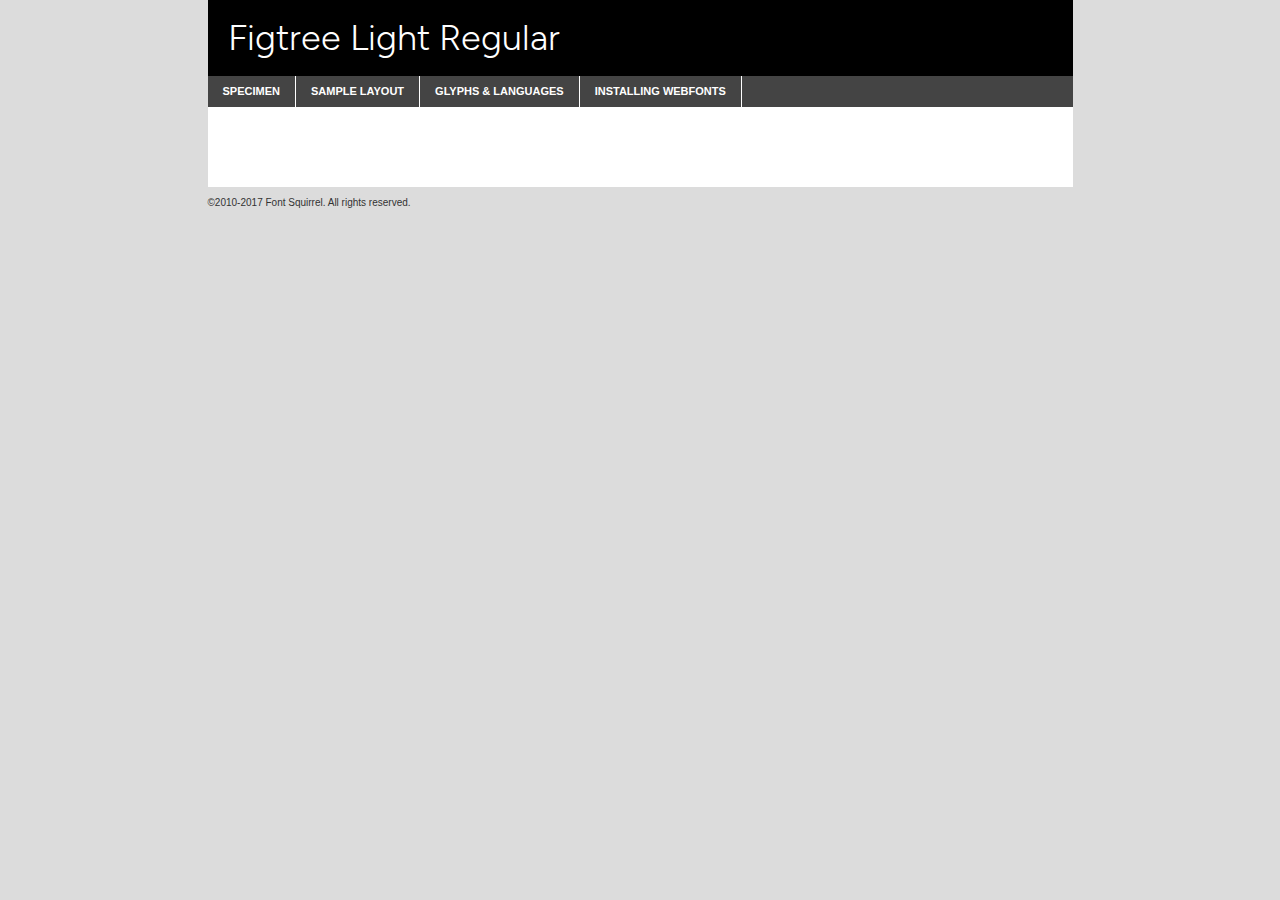
<file: figtree-variablefont_wght-demo.html>
<!DOCTYPE html PUBLIC "-//W3C//DTD XHTML 1.0 Transitional//EN"
        "http://www.w3.org/TR/xhtml1/DTD/xhtml1-transitional.dtd">

<html xmlns="http://www.w3.org/1999/xhtml" xml:lang="en" lang="en">
<head>
    <meta http-equiv="Content-Type" content="text/html; charset=utf-8"/>
    <script src="http://ajax.googleapis.com/ajax/libs/jquery/1.7.2/jquery.min.js" type="text/javascript" charset="utf-8"></script>
    <script type="text/javascript">
		(function($) {
			$.fn.easyTabs = function(option) {
				var param = jQuery.extend({ fadeSpeed: 'fast', defaultContent: 1, activeClass: 'active' }, option);
				$(this).each(function() {
					var thisId = '#' + this.id;
					if ( param.defaultContent == '' )
					{
						param.defaultContent = 1;
					}
					if ( typeof param.defaultContent == 'number' )
					{
						var defaultTab = $(thisId + ' .tabs li:eq(' + (param.defaultContent - 1) + ') a').attr('href').substr(1);
					}
					else
					{
						var defaultTab = param.defaultContent;
					}
					$(thisId + ' .tabs li a').each(function() {
						var tabToHide = $(this).attr('href').substr(1);
						$('#' + tabToHide).addClass('easytabs-tab-content');
					});
					hideAll();
					changeContent(defaultTab);

					function hideAll() {$(thisId + ' .easytabs-tab-content').hide();}

					function changeContent(tabId)
					{
						hideAll();
						$(thisId + ' .tabs li').removeClass(param.activeClass);
						$(thisId + ' .tabs li a[href=#' + tabId + ']').closest('li').addClass(param.activeClass);
						if ( param.fadeSpeed != 'none' )
						{
							$(thisId + ' #' + tabId).fadeIn(param.fadeSpeed);
						}
						else
						{
							$(thisId + ' #' + tabId).show();
						}
					}

					$(thisId + ' .tabs li').click(function() {
						var tabId = $(this).find('a').attr('href').substr(1);
						changeContent(tabId);
						return false;
					});
				});
			}
		})(jQuery);
    </script>
    <link rel="stylesheet" href="specimen_files/specimen_stylesheet.css" type="text/css" charset="utf-8"/>
    <link rel="stylesheet" href="stylesheet.css" type="text/css" charset="utf-8"/>

    <style type="text/css">
        		body {
			font-family: 'figtreelight';
        		}

            </style>

    <title>Figtree Light Regular Specimen</title>


    <script type="text/javascript" charset="utf-8">
		$(document).ready(function() {
			$('#container').easyTabs({ defaultContent: 1 });
		});
    </script>
</head>

<body>
<div id="container">
    <div id="header">
		Figtree Light Regular    </div>
    <ul class="tabs">
        <li><a href="#specimen">Specimen</a></li>
        <li><a href="#layout">Sample Layout</a></li>
		        <li><a href="#glyphs">Glyphs &amp; Languages</a></li>
        <li><a href="#installing">Installing Webfonts</a></li>

    </ul>

    <div id="main_content">


        <div id="specimen">

            <div class="section">
                <div class="grid12 firstcol">
                    <div class="huge">AaBb</div>
                </div>
            </div>

            <div class="section">
                <div class="glyph_range">A&#x200B;B&#x200b;C&#x200b;D&#x200b;E&#x200b;F&#x200b;G&#x200b;H&#x200b;I&#x200b;J&#x200b;K&#x200b;L&#x200b;M&#x200b;N&#x200b;O&#x200b;P&#x200b;Q&#x200b;R&#x200b;S&#x200b;T&#x200b;U&#x200b;V&#x200b;W&#x200b;X&#x200b;Y&#x200b;Z&#x200b;a&#x200b;b&#x200b;c&#x200b;d&#x200b;e&#x200b;f&#x200b;g&#x200b;h&#x200b;i&#x200b;j&#x200b;k&#x200b;l&#x200b;m&#x200b;n&#x200b;o&#x200b;p&#x200b;q&#x200b;r&#x200b;s&#x200b;t&#x200b;u&#x200b;v&#x200b;w&#x200b;x&#x200b;y&#x200b;z&#x200b;1&#x200b;2&#x200b;3&#x200b;4&#x200b;5&#x200b;6&#x200b;7&#x200b;8&#x200b;9&#x200b;0&#x200b;&amp;&#x200b;.&#x200b;,&#x200b;?&#x200b;!&#x200b;&#64;&#x200b;(&#x200b;)&#x200b;#&#x200b;$&#x200b;%&#x200b;*&#x200b;+&#x200b;-&#x200b;=&#x200b;:&#x200b;;</div>
            </div>
            <div class="section">
                <div class="grid12 firstcol">
                    <table class="sample_table">
                        <tr>
                            <td>10</td>
                            <td class="size10">abcdefghijklmnopqrstuvwxyzABCDEFGHIJKLMNOPQRSTUVWXYZ0123456789abcdefghijklmnopqrstuvwxyzABCDEFGHIJKLMNOPQRSTUVWXYZ0123456789abcdefghijklmnopqrstuvwxyzABCDEFGHIJKLMNOPQRSTUVWXYZ</td>
                        </tr>
                        <tr>
                            <td>11</td>
                            <td class="size11">abcdefghijklmnopqrstuvwxyzABCDEFGHIJKLMNOPQRSTUVWXYZ0123456789abcdefghijklmnopqrstuvwxyzABCDEFGHIJKLMNOPQRSTUVWXYZ0123456789abcdefghijklmnopqrstuvwxyzABCDEFGHIJKLMNOPQRSTUVWXYZ</td>
                        </tr>
                        <tr>
                            <td>12</td>
                            <td class="size12">abcdefghijklmnopqrstuvwxyzABCDEFGHIJKLMNOPQRSTUVWXYZ0123456789abcdefghijklmnopqrstuvwxyzABCDEFGHIJKLMNOPQRSTUVWXYZ0123456789abcdefghijklmnopqrstuvwxyzABCDEFGHIJKLMNOPQRSTUVWXYZ</td>
                        </tr>
                        <tr>
                            <td>13</td>
                            <td class="size13">abcdefghijklmnopqrstuvwxyzABCDEFGHIJKLMNOPQRSTUVWXYZ0123456789abcdefghijklmnopqrstuvwxyzABCDEFGHIJKLMNOPQRSTUVWXYZ0123456789abcdefghijklmnopqrstuvwxyzABCDEFGHIJKLMNOPQRSTUVWXYZ</td>
                        </tr>
                        <tr>
                            <td>14</td>
                            <td class="size14">abcdefghijklmnopqrstuvwxyzABCDEFGHIJKLMNOPQRSTUVWXYZ0123456789abcdefghijklmnopqrstuvwxyzABCDEFGHIJKLMNOPQRSTUVWXYZ0123456789abcdefghijklmnopqrstuvwxyzABCDEFGHIJKLMNOPQRSTUVWXYZ</td>
                        </tr>
                        <tr>
                            <td>16</td>
                            <td class="size16">abcdefghijklmnopqrstuvwxyzABCDEFGHIJKLMNOPQRSTUVWXYZ0123456789abcdefghijklmnopqrstuvwxyzABCDEFGHIJKLMNOPQRSTUVWXYZ</td>
                        </tr>
                        <tr>
                            <td>18</td>
                            <td class="size18">abcdefghijklmnopqrstuvwxyzABCDEFGHIJKLMNOPQRSTUVWXYZ0123456789abcdefghijklmnopqrstuvwxyzABCDEFGHIJKLMNOPQRSTUVWXYZ</td>
                        </tr>
                        <tr>
                            <td>20</td>
                            <td class="size20">abcdefghijklmnopqrstuvwxyzABCDEFGHIJKLMNOPQRSTUVWXYZ0123456789abcdefghijklmnopqrstuvwxyzABCDEFGHIJKLMNOPQRSTUVWXYZ</td>
                        </tr>
                        <tr>
                            <td>24</td>
                            <td class="size24">abcdefghijklmnopqrstuvwxyzABCDEFGHIJKLMNOPQRSTUVWXYZ0123456789abcdefghijklmnopqrstuvwxyzABCDEFGHIJKLMNOPQRSTUVWXYZ</td>
                        </tr>
                        <tr>
                            <td>30</td>
                            <td class="size30">abcdefghijklmnopqrstuvwxyzABCDEFGHIJKLMNOPQRSTUVWXYZ0123456789abcdefghijklmnopqrstuvwxyzABCDEFGHIJKLMNOPQRSTUVWXYZ</td>
                        </tr>
                        <tr>
                            <td>36</td>
                            <td class="size36">abcdefghijklmnopqrstuvwxyzABCDEFGHIJKLMNOPQRSTUVWXYZ0123456789abcdefghijklmnopqrstuvwxyzABCDEFGHIJKLMNOPQRSTUVWXYZ</td>
                        </tr>
                        <tr>
                            <td>48</td>
                            <td class="size48">abcdefghijklmnopqrstuvwxyzABCDEFGHIJKLMNOPQRSTUVWXYZ0123456789abcdefghijklmnopqrstuvwxyzABCDEFGHIJKLMNOPQRSTUVWXYZ</td>
                        </tr>
                        <tr>
                            <td>60</td>
                            <td class="size60">abcdefghijklmnopqrstuvwxyzABCDEFGHIJKLMNOPQRSTUVWXYZ0123456789abcdefghijklmnopqrstuvwxyzABCDEFGHIJKLMNOPQRSTUVWXYZ</td>
                        </tr>
                        <tr>
                            <td>72</td>
                            <td class="size72">abcdefghijklmnopqrstuvwxyzABCDEFGHIJKLMNOPQRSTUVWXYZ0123456789abcdefghijklmnopqrstuvwxyzABCDEFGHIJKLMNOPQRSTUVWXYZ</td>
                        </tr>
                        <tr>
                            <td>90</td>
                            <td class="size90">abcdefghijklmnopqrstuvwxyzABCDEFGHIJKLMNOPQRSTUVWXYZ0123456789abcdefghijklmnopqrstuvwxyzABCDEFGHIJKLMNOPQRSTUVWXYZ</td>
                        </tr>
                    </table>

                </div>

            </div>


            <div class="section" id="bodycomparison">


                <div id="xheight">
                    <div class="fontbody">&#x25FC;&#x25FC;&#x25FC;&#x25FC;&#x25FC;&#x25FC;&#x25FC;&#x25FC;&#x25FC;&#x25FC;&#x25FC;&#x25FC;&#x25FC;&#x25FC;&#x25FC;&#x25FC;&#x25FC;&#x25FC;&#x25FC;&#x25FC;&#x25FC;&#x25FC;&#x25FC;&#x25FC;&#x25FC;&#x25FC;&#x25FC;&#x25FC;&#x25FC;&#x25FC;&#x25FC;&#x25FC;&#x25FC;&#x25FC;&#x25FC;&#x25FC;&#x25FC;&#x25FC;&#x25FC;&#x25FC;&#x25FC;&#x25FC;&#x25FC;&#x25FC;&#x25FC;&#x25FC;&#x25FC;&#x25FC;&#x25FC;&#x25FC;&#x25FC;&#x25FC;&#x25FC;&#x25FC;&#x25FC;&#x25FC;&#x25FC;&#x25FC;&#x25FC;&#x25FC;&#x25FC;&#x25FC;&#x25FC;&#x25FC;&#x25FC;&#x25FC;&#x25FC;&#x25FC;&#x25FC;&#x25FC;&#x25FC;&#x25FC;&#x25FC;&#x25FC;&#x25FC;&#x25FC;&#x25FC;&#x25FC;&#x25FC;&#x25FC;&#x25FC;&#x25FC;&#x25FC;&#x25FC;&#x25FC;&#x25FC;&#x25FC;&#x25FC;&#x25FC;&#x25FC;&#x25FC;&#x25FC;&#x25FC;&#x25FC;&#x25FC;&#x25FC;&#x25FC;&#x25FC;&#x25FC;body</div>
                    <div class="arialbody">body</div>
                    <div class="verdanabody">body</div>
                    <div class="georgiabody">body</div>
                </div>
                <div class="fontbody" style="z-index:1">
                    body<span>Figtree Light Regular</span>
                </div>
                <div class="arialbody" style="z-index:1">
                    body<span>Arial</span>
                </div>
                <div class="verdanabody" style="z-index:1">
                    body<span>Verdana</span>
                </div>
                <div class="georgiabody" style="z-index:1">
                    body<span>Georgia</span>
                </div>


            </div>


            <div class="section psample psample_row1" id="">

                <div class="grid2 firstcol">
                    <p class="size10"><span>10.</span>Aenean lacinia bibendum nulla sed consectetur. Fusce dapibus, tellus ac cursus commodo, tortor mauris condimentum nibh, ut fermentum massa justo sit amet risus. Nullam id dolor id nibh ultricies vehicula ut id elit. Cum sociis natoque penatibus et magnis dis parturient montes, nascetur ridiculus mus. Nulla vitae elit libero, a pharetra augue.</p>

                </div>
                <div class="grid3">
                    <p class="size11"><span>11.</span>Aenean lacinia bibendum nulla sed consectetur. Fusce dapibus, tellus ac cursus commodo, tortor mauris condimentum nibh, ut fermentum massa justo sit amet risus. Nullam id dolor id nibh ultricies vehicula ut id elit. Cum sociis natoque penatibus et magnis dis parturient montes, nascetur ridiculus mus. Nulla vitae elit libero, a pharetra augue.</p>

                </div>
                <div class="grid3">
                    <p class="size12"><span>12.</span>Aenean lacinia bibendum nulla sed consectetur. Fusce dapibus, tellus ac cursus commodo, tortor mauris condimentum nibh, ut fermentum massa justo sit amet risus. Nullam id dolor id nibh ultricies vehicula ut id elit. Cum sociis natoque penatibus et magnis dis parturient montes, nascetur ridiculus mus. Nulla vitae elit libero, a pharetra augue.</p>

                </div>
                <div class="grid4">
                    <p class="size13"><span>13.</span>Aenean lacinia bibendum nulla sed consectetur. Fusce dapibus, tellus ac cursus commodo, tortor mauris condimentum nibh, ut fermentum massa justo sit amet risus. Nullam id dolor id nibh ultricies vehicula ut id elit. Cum sociis natoque penatibus et magnis dis parturient montes, nascetur ridiculus mus. Nulla vitae elit libero, a pharetra augue.</p>

                </div>
                <div class="white_blend"></div>

            </div>
            <div class="section psample psample_row2" id="">
                <div class="grid3 firstcol">
                    <p class="size14"><span>14.</span>Aenean lacinia bibendum nulla sed consectetur. Fusce dapibus, tellus ac cursus commodo, tortor mauris condimentum nibh, ut fermentum massa justo sit amet risus. Nullam id dolor id nibh ultricies vehicula ut id elit. Cum sociis natoque penatibus et magnis dis parturient montes, nascetur ridiculus mus. Nulla vitae elit libero, a pharetra augue.</p>

                </div>
                <div class="grid4">
                    <p class="size16"><span>16.</span>Aenean lacinia bibendum nulla sed consectetur. Fusce dapibus, tellus ac cursus commodo, tortor mauris condimentum nibh, ut fermentum massa justo sit amet risus. Nullam id dolor id nibh ultricies vehicula ut id elit. Cum sociis natoque penatibus et magnis dis parturient montes, nascetur ridiculus mus. Nulla vitae elit libero, a pharetra augue.</p>

                </div>
                <div class="grid5">
                    <p class="size18"><span>18.</span>Aenean lacinia bibendum nulla sed consectetur. Fusce dapibus, tellus ac cursus commodo, tortor mauris condimentum nibh, ut fermentum massa justo sit amet risus. Nullam id dolor id nibh ultricies vehicula ut id elit. Cum sociis natoque penatibus et magnis dis parturient montes, nascetur ridiculus mus. Nulla vitae elit libero, a pharetra augue.</p>

                </div>

                <div class="white_blend"></div>

            </div>

            <div class="section psample psample_row3" id="">
                <div class="grid5 firstcol">
                    <p class="size20"><span>20.</span>Aenean lacinia bibendum nulla sed consectetur. Fusce dapibus, tellus ac cursus commodo, tortor mauris condimentum nibh, ut fermentum massa justo sit amet risus. Nullam id dolor id nibh ultricies vehicula ut id elit. Cum sociis natoque penatibus et magnis dis parturient montes, nascetur ridiculus mus. Nulla vitae elit libero, a pharetra augue.</p>
                </div>
                <div class="grid7">
                    <p class="size24"><span>24.</span>Aenean lacinia bibendum nulla sed consectetur. Fusce dapibus, tellus ac cursus commodo, tortor mauris condimentum nibh, ut fermentum massa justo sit amet risus. Nullam id dolor id nibh ultricies vehicula ut id elit. Cum sociis natoque penatibus et magnis dis parturient montes, nascetur ridiculus mus. Nulla vitae elit libero, a pharetra augue.</p>
                </div>

                <div class="white_blend"></div>

            </div>

            <div class="section psample psample_row4" id="">
                <div class="grid12 firstcol">
                    <p class="size30"><span>30.</span>Aenean lacinia bibendum nulla sed consectetur. Fusce dapibus, tellus ac cursus commodo, tortor mauris condimentum nibh, ut fermentum massa justo sit amet risus. Nullam id dolor id nibh ultricies vehicula ut id elit. Cum sociis natoque penatibus et magnis dis parturient montes, nascetur ridiculus mus. Nulla vitae elit libero, a pharetra augue.</p>
                </div>
                <div class="white_blend"></div>

            </div>


            <div class="section psample psample_row1 fullreverse">
                <div class="grid2 firstcol">
                    <p class="size10"><span>10.</span>Aenean lacinia bibendum nulla sed consectetur. Fusce dapibus, tellus ac cursus commodo, tortor mauris condimentum nibh, ut fermentum massa justo sit amet risus. Nullam id dolor id nibh ultricies vehicula ut id elit. Cum sociis natoque penatibus et magnis dis parturient montes, nascetur ridiculus mus. Nulla vitae elit libero, a pharetra augue.</p>

                </div>
                <div class="grid3">
                    <p class="size11"><span>11.</span>Aenean lacinia bibendum nulla sed consectetur. Fusce dapibus, tellus ac cursus commodo, tortor mauris condimentum nibh, ut fermentum massa justo sit amet risus. Nullam id dolor id nibh ultricies vehicula ut id elit. Cum sociis natoque penatibus et magnis dis parturient montes, nascetur ridiculus mus. Nulla vitae elit libero, a pharetra augue.</p>

                </div>
                <div class="grid3">
                    <p class="size12"><span>12.</span>Aenean lacinia bibendum nulla sed consectetur. Fusce dapibus, tellus ac cursus commodo, tortor mauris condimentum nibh, ut fermentum massa justo sit amet risus. Nullam id dolor id nibh ultricies vehicula ut id elit. Cum sociis natoque penatibus et magnis dis parturient montes, nascetur ridiculus mus. Nulla vitae elit libero, a pharetra augue.</p>

                </div>
                <div class="grid4">
                    <p class="size13"><span>13.</span>Aenean lacinia bibendum nulla sed consectetur. Fusce dapibus, tellus ac cursus commodo, tortor mauris condimentum nibh, ut fermentum massa justo sit amet risus. Nullam id dolor id nibh ultricies vehicula ut id elit. Cum sociis natoque penatibus et magnis dis parturient montes, nascetur ridiculus mus. Nulla vitae elit libero, a pharetra augue.</p>

                </div>
                <div class="black_blend"></div>

            </div>

            <div class="section psample psample_row2 fullreverse">
                <div class="grid3 firstcol">
                    <p class="size14"><span>14.</span>Aenean lacinia bibendum nulla sed consectetur. Fusce dapibus, tellus ac cursus commodo, tortor mauris condimentum nibh, ut fermentum massa justo sit amet risus. Nullam id dolor id nibh ultricies vehicula ut id elit. Cum sociis natoque penatibus et magnis dis parturient montes, nascetur ridiculus mus. Nulla vitae elit libero, a pharetra augue.</p>

                </div>
                <div class="grid4">
                    <p class="size16"><span>16.</span>Aenean lacinia bibendum nulla sed consectetur. Fusce dapibus, tellus ac cursus commodo, tortor mauris condimentum nibh, ut fermentum massa justo sit amet risus. Nullam id dolor id nibh ultricies vehicula ut id elit. Cum sociis natoque penatibus et magnis dis parturient montes, nascetur ridiculus mus. Nulla vitae elit libero, a pharetra augue.</p>

                </div>
                <div class="grid5">
                    <p class="size18"><span>18.</span>Aenean lacinia bibendum nulla sed consectetur. Fusce dapibus, tellus ac cursus commodo, tortor mauris condimentum nibh, ut fermentum massa justo sit amet risus. Nullam id dolor id nibh ultricies vehicula ut id elit. Cum sociis natoque penatibus et magnis dis parturient montes, nascetur ridiculus mus. Nulla vitae elit libero, a pharetra augue.</p>

                </div>
                <div class="black_blend"></div>

            </div>

            <div class="section psample fullreverse psample_row3" id="">
                <div class="grid5 firstcol">
                    <p class="size20"><span>20.</span>Aenean lacinia bibendum nulla sed consectetur. Fusce dapibus, tellus ac cursus commodo, tortor mauris condimentum nibh, ut fermentum massa justo sit amet risus. Nullam id dolor id nibh ultricies vehicula ut id elit. Cum sociis natoque penatibus et magnis dis parturient montes, nascetur ridiculus mus. Nulla vitae elit libero, a pharetra augue.</p>
                </div>
                <div class="grid7">
                    <p class="size24"><span>24.</span>Aenean lacinia bibendum nulla sed consectetur. Fusce dapibus, tellus ac cursus commodo, tortor mauris condimentum nibh, ut fermentum massa justo sit amet risus. Nullam id dolor id nibh ultricies vehicula ut id elit. Cum sociis natoque penatibus et magnis dis parturient montes, nascetur ridiculus mus. Nulla vitae elit libero, a pharetra augue.</p>
                </div>

                <div class="black_blend"></div>

            </div>

            <div class="section psample fullreverse psample_row4" id="" style="border-bottom: 20px #000 solid;">
                <div class="grid12 firstcol">
                    <p class="size30"><span>30.</span>Aenean lacinia bibendum nulla sed consectetur. Fusce dapibus, tellus ac cursus commodo, tortor mauris condimentum nibh, ut fermentum massa justo sit amet risus. Nullam id dolor id nibh ultricies vehicula ut id elit. Cum sociis natoque penatibus et magnis dis parturient montes, nascetur ridiculus mus. Nulla vitae elit libero, a pharetra augue.</p>
                </div>
                <div class="black_blend"></div>

            </div>


        </div>

        <div id="layout">

            <div class="section">

                <div class="grid12 firstcol">
                    <h1>Lorem Ipsum Dolor</h1>
                    <h2>Etiam porta sem malesuada magna mollis euismod</h2>

                    <p class="byline">By <a href="#link">Aenean Lacinia</a></p>
                </div>
            </div>
            <div class="section">
                <div class="grid8 firstcol">
                    <p class="large">Donec sed odio dui. Morbi leo risus, porta ac consectetur ac, vestibulum at eros. Fusce dapibus, tellus ac cursus commodo, tortor mauris condimentum nibh, ut fermentum massa justo sit amet risus. </p>


                    <h3>Pellentesque ornare sem</h3>

                    <p>Maecenas sed diam eget risus varius blandit sit amet non magna. Maecenas faucibus mollis interdum. Donec ullamcorper nulla non metus auctor fringilla. Nullam id dolor id nibh ultricies vehicula ut id elit. Nullam id dolor id nibh ultricies vehicula ut id elit. </p>

                    <p>Aenean eu leo quam. Pellentesque ornare sem lacinia quam venenatis vestibulum. Lorem ipsum dolor sit amet, consectetur adipiscing elit. Cum sociis natoque penatibus et magnis dis parturient montes, nascetur ridiculus mus. </p>

                    <p>Nulla vitae elit libero, a pharetra augue. Praesent commodo cursus magna, vel scelerisque nisl consectetur et. Aenean lacinia bibendum nulla sed consectetur. </p>

                    <p>Nullam quis risus eget urna mollis ornare vel eu leo. Nullam quis risus eget urna mollis ornare vel eu leo. Maecenas sed diam eget risus varius blandit sit amet non magna. Donec ullamcorper nulla non metus auctor fringilla. </p>

                    <h3>Cras mattis consectetur</h3>

                    <p>Aenean eu leo quam. Pellentesque ornare sem lacinia quam venenatis vestibulum. Aenean lacinia bibendum nulla sed consectetur. Integer posuere erat a ante venenatis dapibus posuere velit aliquet. Cras mattis consectetur purus sit amet fermentum. </p>

                    <p>Nullam id dolor id nibh ultricies vehicula ut id elit. Nullam quis risus eget urna mollis ornare vel eu leo. Cras mattis consectetur purus sit amet fermentum.</p>
                </div>

                <div class="grid4 sidebar">

                    <div class="box reverse">
                        <p class="last">Nullam quis risus eget urna mollis ornare vel eu leo. Donec ullamcorper nulla non metus auctor fringilla. Cras mattis consectetur purus sit amet fermentum. Sed posuere consectetur est at lobortis. Lorem ipsum dolor sit amet, consectetur adipiscing elit. </p>
                    </div>

                    <p class="caption">Maecenas sed diam eget risus varius.</p>

                    <p>Vestibulum id ligula porta felis euismod semper. Integer posuere erat a ante venenatis dapibus posuere velit aliquet. Vestibulum id ligula porta felis euismod semper. Sed posuere consectetur est at lobortis. Maecenas sed diam eget risus varius blandit sit amet non magna. Fusce dapibus, tellus ac cursus commodo, tortor mauris condimentum nibh, ut fermentum massa justo sit amet risus. </p>


                    <p>Duis mollis, est non commodo luctus, nisi erat porttitor ligula, eget lacinia odio sem nec elit. Aenean lacinia bibendum nulla sed consectetur. Vivamus sagittis lacus vel augue laoreet rutrum faucibus dolor auctor. Aenean lacinia bibendum nulla sed consectetur. Nullam quis risus eget urna mollis ornare vel eu leo. </p>

                    <p>Praesent commodo cursus magna, vel scelerisque nisl consectetur et. Donec ullamcorper nulla non metus auctor fringilla. Maecenas faucibus mollis interdum. Fusce dapibus, tellus ac cursus commodo, tortor mauris condimentum nibh, ut fermentum massa justo sit amet risus. </p>

                </div>
            </div>

        </div>


		

        <div id="glyphs">
            <div class="section">
                <div class="grid12 firstcol">

                    <h1>Language Support</h1>
                    <p>The subset of Figtree Light Regular in this kit supports the following languages:<br/>

						Albanian, Basque, Breton, Chamorro, Danish, Dutch, English, Faroese, Finnish, French, Frisian, Galician, German, Icelandic, Italian, Malagasy, Norwegian, Portuguese, Spanish, Alsatian, Aragonese, Arapaho, Arrernte, Asturian, Aymara, Bislama, Cebuano, Corsican, Fijian, French_creole, Genoese, Gilbertese, Greenlandic, Haitian_creole, Hiligaynon, Hmong, Hopi, Ibanag, Iloko_ilokano, Indonesian, Interglossa_glosa, Interlingua, Irish_gaelic, Jerriais, Lojban, Lombard, Luxembourgeois, Manx, Mohawk, Norfolk_pitcairnese, Occitan, Oromo, Pangasinan, Papiamento, Piedmontese, Potawatomi, Rhaeto-romance, Romansh, Rotokas, Sami_lule, Samoan, Sardinian, Scots_gaelic, Seychelles_creole, Shona, Sicilian, Somali, Southern_ndebele, Swahili, Swati_swazi, Tagalog_filipino_pilipino, Tetum, Tok_pisin, Uyghur_latinized, Volapuk, Walloon, Warlpiri, Xhosa, Yapese, Zulu, Latinbasic, Ubasic, Demo                    </p>
                    <h1>Glyph Chart</h1>
                    <p>The subset of Figtree Light Regular in this kit includes all the glyphs listed below. Unicode entities are included above each glyph to help you insert individual characters into your layout.</p>
                    <div id="glyph_chart">

																				                                <div><p>&amp;#13;</p>&#13;</div>
																				                                <div><p>&amp;#32;</p>&#32;</div>
																				                                <div><p>&amp;#33;</p>&#33;</div>
																				                                <div><p>&amp;#34;</p>&#34;</div>
																				                                <div><p>&amp;#35;</p>&#35;</div>
																				                                <div><p>&amp;#36;</p>&#36;</div>
																				                                <div><p>&amp;#37;</p>&#37;</div>
																				                                <div><p>&amp;#38;</p>&#38;</div>
																				                                <div><p>&amp;#39;</p>&#39;</div>
																				                                <div><p>&amp;#40;</p>&#40;</div>
																				                                <div><p>&amp;#41;</p>&#41;</div>
																				                                <div><p>&amp;#42;</p>&#42;</div>
																				                                <div><p>&amp;#43;</p>&#43;</div>
																				                                <div><p>&amp;#44;</p>&#44;</div>
																				                                <div><p>&amp;#45;</p>&#45;</div>
																				                                <div><p>&amp;#46;</p>&#46;</div>
																				                                <div><p>&amp;#47;</p>&#47;</div>
																				                                <div><p>&amp;#48;</p>&#48;</div>
																				                                <div><p>&amp;#49;</p>&#49;</div>
																				                                <div><p>&amp;#50;</p>&#50;</div>
																				                                <div><p>&amp;#51;</p>&#51;</div>
																				                                <div><p>&amp;#52;</p>&#52;</div>
																				                                <div><p>&amp;#53;</p>&#53;</div>
																				                                <div><p>&amp;#54;</p>&#54;</div>
																				                                <div><p>&amp;#55;</p>&#55;</div>
																				                                <div><p>&amp;#56;</p>&#56;</div>
																				                                <div><p>&amp;#57;</p>&#57;</div>
																				                                <div><p>&amp;#58;</p>&#58;</div>
																				                                <div><p>&amp;#59;</p>&#59;</div>
																				                                <div><p>&amp;#60;</p>&#60;</div>
																				                                <div><p>&amp;#61;</p>&#61;</div>
																				                                <div><p>&amp;#62;</p>&#62;</div>
																				                                <div><p>&amp;#63;</p>&#63;</div>
																				                                <div><p>&amp;#64;</p>&#64;</div>
																				                                <div><p>&amp;#65;</p>&#65;</div>
																				                                <div><p>&amp;#66;</p>&#66;</div>
																				                                <div><p>&amp;#67;</p>&#67;</div>
																				                                <div><p>&amp;#68;</p>&#68;</div>
																				                                <div><p>&amp;#69;</p>&#69;</div>
																				                                <div><p>&amp;#70;</p>&#70;</div>
																				                                <div><p>&amp;#71;</p>&#71;</div>
																				                                <div><p>&amp;#72;</p>&#72;</div>
																				                                <div><p>&amp;#73;</p>&#73;</div>
																				                                <div><p>&amp;#74;</p>&#74;</div>
																				                                <div><p>&amp;#75;</p>&#75;</div>
																				                                <div><p>&amp;#76;</p>&#76;</div>
																				                                <div><p>&amp;#77;</p>&#77;</div>
																				                                <div><p>&amp;#78;</p>&#78;</div>
																				                                <div><p>&amp;#79;</p>&#79;</div>
																				                                <div><p>&amp;#80;</p>&#80;</div>
																				                                <div><p>&amp;#81;</p>&#81;</div>
																				                                <div><p>&amp;#82;</p>&#82;</div>
																				                                <div><p>&amp;#83;</p>&#83;</div>
																				                                <div><p>&amp;#84;</p>&#84;</div>
																				                                <div><p>&amp;#85;</p>&#85;</div>
																				                                <div><p>&amp;#86;</p>&#86;</div>
																				                                <div><p>&amp;#87;</p>&#87;</div>
																				                                <div><p>&amp;#88;</p>&#88;</div>
																				                                <div><p>&amp;#89;</p>&#89;</div>
																				                                <div><p>&amp;#90;</p>&#90;</div>
																				                                <div><p>&amp;#91;</p>&#91;</div>
																				                                <div><p>&amp;#92;</p>&#92;</div>
																				                                <div><p>&amp;#93;</p>&#93;</div>
																				                                <div><p>&amp;#94;</p>&#94;</div>
																				                                <div><p>&amp;#95;</p>&#95;</div>
																				                                <div><p>&amp;#96;</p>&#96;</div>
																				                                <div><p>&amp;#97;</p>&#97;</div>
																				                                <div><p>&amp;#98;</p>&#98;</div>
																				                                <div><p>&amp;#99;</p>&#99;</div>
																				                                <div><p>&amp;#100;</p>&#100;</div>
																				                                <div><p>&amp;#101;</p>&#101;</div>
																				                                <div><p>&amp;#102;</p>&#102;</div>
																				                                <div><p>&amp;#103;</p>&#103;</div>
																				                                <div><p>&amp;#104;</p>&#104;</div>
																				                                <div><p>&amp;#105;</p>&#105;</div>
																				                                <div><p>&amp;#106;</p>&#106;</div>
																				                                <div><p>&amp;#107;</p>&#107;</div>
																				                                <div><p>&amp;#108;</p>&#108;</div>
																				                                <div><p>&amp;#109;</p>&#109;</div>
																				                                <div><p>&amp;#110;</p>&#110;</div>
																				                                <div><p>&amp;#111;</p>&#111;</div>
																				                                <div><p>&amp;#112;</p>&#112;</div>
																				                                <div><p>&amp;#113;</p>&#113;</div>
																				                                <div><p>&amp;#114;</p>&#114;</div>
																				                                <div><p>&amp;#115;</p>&#115;</div>
																				                                <div><p>&amp;#116;</p>&#116;</div>
																				                                <div><p>&amp;#117;</p>&#117;</div>
																				                                <div><p>&amp;#118;</p>&#118;</div>
																				                                <div><p>&amp;#119;</p>&#119;</div>
																				                                <div><p>&amp;#120;</p>&#120;</div>
																				                                <div><p>&amp;#121;</p>&#121;</div>
																				                                <div><p>&amp;#122;</p>&#122;</div>
																				                                <div><p>&amp;#123;</p>&#123;</div>
																				                                <div><p>&amp;#124;</p>&#124;</div>
																				                                <div><p>&amp;#125;</p>&#125;</div>
																				                                <div><p>&amp;#126;</p>&#126;</div>
																				                                <div><p>&amp;#160;</p>&#160;</div>
																				                                <div><p>&amp;#161;</p>&#161;</div>
																				                                <div><p>&amp;#162;</p>&#162;</div>
																				                                <div><p>&amp;#163;</p>&#163;</div>
																				                                <div><p>&amp;#164;</p>&#164;</div>
																				                                <div><p>&amp;#165;</p>&#165;</div>
																				                                <div><p>&amp;#166;</p>&#166;</div>
																				                                <div><p>&amp;#167;</p>&#167;</div>
																				                                <div><p>&amp;#168;</p>&#168;</div>
																				                                <div><p>&amp;#169;</p>&#169;</div>
																				                                <div><p>&amp;#170;</p>&#170;</div>
																				                                <div><p>&amp;#171;</p>&#171;</div>
																				                                <div><p>&amp;#172;</p>&#172;</div>
																				                                <div><p>&amp;#173;</p>&#173;</div>
																				                                <div><p>&amp;#174;</p>&#174;</div>
																				                                <div><p>&amp;#175;</p>&#175;</div>
																				                                <div><p>&amp;#176;</p>&#176;</div>
																				                                <div><p>&amp;#177;</p>&#177;</div>
																				                                <div><p>&amp;#178;</p>&#178;</div>
																				                                <div><p>&amp;#179;</p>&#179;</div>
																				                                <div><p>&amp;#180;</p>&#180;</div>
																				                                <div><p>&amp;#181;</p>&#181;</div>
																				                                <div><p>&amp;#182;</p>&#182;</div>
																				                                <div><p>&amp;#183;</p>&#183;</div>
																				                                <div><p>&amp;#185;</p>&#185;</div>
																				                                <div><p>&amp;#186;</p>&#186;</div>
																				                                <div><p>&amp;#187;</p>&#187;</div>
																				                                <div><p>&amp;#188;</p>&#188;</div>
																				                                <div><p>&amp;#189;</p>&#189;</div>
																				                                <div><p>&amp;#190;</p>&#190;</div>
																				                                <div><p>&amp;#191;</p>&#191;</div>
																				                                <div><p>&amp;#192;</p>&#192;</div>
																				                                <div><p>&amp;#193;</p>&#193;</div>
																				                                <div><p>&amp;#194;</p>&#194;</div>
																				                                <div><p>&amp;#195;</p>&#195;</div>
																				                                <div><p>&amp;#196;</p>&#196;</div>
																				                                <div><p>&amp;#197;</p>&#197;</div>
																				                                <div><p>&amp;#198;</p>&#198;</div>
																				                                <div><p>&amp;#199;</p>&#199;</div>
																				                                <div><p>&amp;#200;</p>&#200;</div>
																				                                <div><p>&amp;#201;</p>&#201;</div>
																				                                <div><p>&amp;#202;</p>&#202;</div>
																				                                <div><p>&amp;#203;</p>&#203;</div>
																				                                <div><p>&amp;#204;</p>&#204;</div>
																				                                <div><p>&amp;#205;</p>&#205;</div>
																				                                <div><p>&amp;#206;</p>&#206;</div>
																				                                <div><p>&amp;#207;</p>&#207;</div>
																				                                <div><p>&amp;#208;</p>&#208;</div>
																				                                <div><p>&amp;#209;</p>&#209;</div>
																				                                <div><p>&amp;#210;</p>&#210;</div>
																				                                <div><p>&amp;#211;</p>&#211;</div>
																				                                <div><p>&amp;#212;</p>&#212;</div>
																				                                <div><p>&amp;#213;</p>&#213;</div>
																				                                <div><p>&amp;#214;</p>&#214;</div>
																				                                <div><p>&amp;#215;</p>&#215;</div>
																				                                <div><p>&amp;#216;</p>&#216;</div>
																				                                <div><p>&amp;#217;</p>&#217;</div>
																				                                <div><p>&amp;#218;</p>&#218;</div>
																				                                <div><p>&amp;#219;</p>&#219;</div>
																				                                <div><p>&amp;#220;</p>&#220;</div>
																				                                <div><p>&amp;#221;</p>&#221;</div>
																				                                <div><p>&amp;#222;</p>&#222;</div>
																				                                <div><p>&amp;#223;</p>&#223;</div>
																				                                <div><p>&amp;#224;</p>&#224;</div>
																				                                <div><p>&amp;#225;</p>&#225;</div>
																				                                <div><p>&amp;#226;</p>&#226;</div>
																				                                <div><p>&amp;#227;</p>&#227;</div>
																				                                <div><p>&amp;#228;</p>&#228;</div>
																				                                <div><p>&amp;#229;</p>&#229;</div>
																				                                <div><p>&amp;#230;</p>&#230;</div>
																				                                <div><p>&amp;#231;</p>&#231;</div>
																				                                <div><p>&amp;#232;</p>&#232;</div>
																				                                <div><p>&amp;#233;</p>&#233;</div>
																				                                <div><p>&amp;#234;</p>&#234;</div>
																				                                <div><p>&amp;#235;</p>&#235;</div>
																				                                <div><p>&amp;#236;</p>&#236;</div>
																				                                <div><p>&amp;#237;</p>&#237;</div>
																				                                <div><p>&amp;#238;</p>&#238;</div>
																				                                <div><p>&amp;#239;</p>&#239;</div>
																				                                <div><p>&amp;#240;</p>&#240;</div>
																				                                <div><p>&amp;#241;</p>&#241;</div>
																				                                <div><p>&amp;#242;</p>&#242;</div>
																				                                <div><p>&amp;#243;</p>&#243;</div>
																				                                <div><p>&amp;#244;</p>&#244;</div>
																				                                <div><p>&amp;#245;</p>&#245;</div>
																				                                <div><p>&amp;#246;</p>&#246;</div>
																				                                <div><p>&amp;#247;</p>&#247;</div>
																				                                <div><p>&amp;#248;</p>&#248;</div>
																				                                <div><p>&amp;#249;</p>&#249;</div>
																				                                <div><p>&amp;#250;</p>&#250;</div>
																				                                <div><p>&amp;#251;</p>&#251;</div>
																				                                <div><p>&amp;#252;</p>&#252;</div>
																				                                <div><p>&amp;#253;</p>&#253;</div>
																				                                <div><p>&amp;#254;</p>&#254;</div>
																				                                <div><p>&amp;#255;</p>&#255;</div>
																				                                <div><p>&amp;#338;</p>&#338;</div>
																				                                <div><p>&amp;#339;</p>&#339;</div>
																				                                <div><p>&amp;#376;</p>&#376;</div>
																				                                <div><p>&amp;#710;</p>&#710;</div>
																				                                <div><p>&amp;#732;</p>&#732;</div>
																				                                <div><p>&amp;#8192;</p>&#8192;</div>
																				                                <div><p>&amp;#8193;</p>&#8193;</div>
																				                                <div><p>&amp;#8194;</p>&#8194;</div>
																				                                <div><p>&amp;#8195;</p>&#8195;</div>
																				                                <div><p>&amp;#8196;</p>&#8196;</div>
																				                                <div><p>&amp;#8197;</p>&#8197;</div>
																				                                <div><p>&amp;#8198;</p>&#8198;</div>
																				                                <div><p>&amp;#8199;</p>&#8199;</div>
																				                                <div><p>&amp;#8200;</p>&#8200;</div>
																				                                <div><p>&amp;#8201;</p>&#8201;</div>
																				                                <div><p>&amp;#8202;</p>&#8202;</div>
																				                                <div><p>&amp;#8208;</p>&#8208;</div>
																				                                <div><p>&amp;#8209;</p>&#8209;</div>
																				                                <div><p>&amp;#8210;</p>&#8210;</div>
																				                                <div><p>&amp;#8211;</p>&#8211;</div>
																				                                <div><p>&amp;#8212;</p>&#8212;</div>
																				                                <div><p>&amp;#8216;</p>&#8216;</div>
																				                                <div><p>&amp;#8217;</p>&#8217;</div>
																				                                <div><p>&amp;#8218;</p>&#8218;</div>
																				                                <div><p>&amp;#8220;</p>&#8220;</div>
																				                                <div><p>&amp;#8221;</p>&#8221;</div>
																				                                <div><p>&amp;#8222;</p>&#8222;</div>
																				                                <div><p>&amp;#8226;</p>&#8226;</div>
																				                                <div><p>&amp;#8230;</p>&#8230;</div>
																				                                <div><p>&amp;#8239;</p>&#8239;</div>
																				                                <div><p>&amp;#8249;</p>&#8249;</div>
																				                                <div><p>&amp;#8250;</p>&#8250;</div>
																				                                <div><p>&amp;#8287;</p>&#8287;</div>
																				                                <div><p>&amp;#8364;</p>&#8364;</div>
																				                                <div><p>&amp;#8482;</p>&#8482;</div>
																																																										                    </div>
                </div>


            </div>
        </div>


        <div id="specs">

        </div>

        <div id="installing">
            <div class="section">
                <div class="grid7 firstcol">
                    <h1>Installing Webfonts</h1>

                    <p>Webfonts are supported by all major browser platforms but not all in the same way. There are currently four different font formats that must be included in order to target all browsers. This includes TTF, WOFF, EOT and SVG.</p>

                    <h2>1. Upload your webfonts</h2>
                    <p>You must upload your webfont kit to your website. They should be in or near the same directory as your CSS files.</p>

                    <h2>2. Include the webfont stylesheet</h2>
                    <p>A special CSS @font-face declaration helps the various browsers select the appropriate font it needs without causing you a bunch of headaches. Learn more about this syntax by reading the <a href="https://www.fontspring.com/blog/further-hardening-of-the-bulletproof-syntax">Fontspring blog post</a> about it. The code for it is as follows:</p>


                    <code>
                        @font-face{
                        font-family: 'MyWebFont';
                        src: url('WebFont.eot');
                        src: url('WebFont.eot?#iefix') format('embedded-opentype'),
                        url('WebFont.woff') format('woff'),
                        url('WebFont.ttf') format('truetype'),
                        url('WebFont.svg#webfont') format('svg');
                        }
                    </code>

                    <p>We've already gone ahead and generated the code for you. All you have to do is link to the stylesheet in your HTML, like this:</p>
                    <code>&lt;link rel=&quot;stylesheet&quot; href=&quot;stylesheet.css&quot; type=&quot;text/css&quot; charset=&quot;utf-8&quot; /&gt;</code>

                    <h2>3. Modify your own stylesheet</h2>
                    <p>To take advantage of your new fonts, you must tell your stylesheet to use them. Look at the original @font-face declaration above and find the property called "font-family." The name linked there will be what you use to reference the font. Prepend that webfont name to the font stack in the "font-family" property, inside the selector you want to change. For example:</p>
                    <code>p { font-family: 'WebFont', Arial, sans-serif; }</code>

                    <h2>4. Test</h2>
                    <p>Getting webfonts to work cross-browser <em>can</em> be tricky. Use the information in the sidebar to help you if you find that fonts aren't loading in a particular browser.</p>
                </div>

                <div class="grid5 sidebar">
                    <div class="box">
                        <h2>Troubleshooting<br/>Font-Face Problems</h2>
                        <p>Having trouble getting your webfonts to load in your new website? Here are some tips to sort out what might be the problem.</p>

                        <h3>Fonts not showing in any browser</h3>

                        <p>This sounds like you need to work on the plumbing. You either did not upload the fonts to the correct directory, or you did not link the fonts properly in the CSS. If you've confirmed that all this is correct and you still have a problem, take a look at your .htaccess file and see if requests are getting intercepted.</p>

                        <h3>Fonts not loading in iPhone or iPad</h3>

                        <p>The most common problem here is that you are serving the fonts from an IIS server. IIS refuses to serve files that have unknown MIME types. If that is the case, you must set the MIME type for SVG to "image/svg+xml" in the server settings. Follow these instructions from Microsoft if you need help.</p>

                        <h3>Fonts not loading in Firefox</h3>

                        <p>The primary reason for this failure? You are still using a version Firefox older than 3.5. So upgrade already! If that isn't it, then you are very likely serving fonts from a different domain. Firefox requires that all font assets be served from the same domain. Lastly it is possible that you need to add WOFF to your list of MIME types (if you are serving via IIS.)</p>

                        <h3>Fonts not loading in IE</h3>

                        <p>Are you looking at Internet Explorer on an actual Windows machine or are you cheating by using a service like Adobe BrowserLab? Many of these screenshot services do not render @font-face for IE. Best to test it on a real machine.</p>

                        <h3>Fonts not loading in IE9</h3>

                        <p>IE9, like Firefox, requires that fonts be served from the same domain as the website. Make sure that is the case.</p>
                    </div>
                </div>
            </div>

        </div>

    </div>
    <div id="footer">
        <p>&copy;2010-2017 Font Squirrel. All rights reserved.</p>
    </div>
</div>
</body>
</html>
</file>
<file: stylesheet.css>
/*! Generated by Font Squirrel (https://www.fontsquirrel.com) on January 5, 2024 */



@font-face {
    font-family: 'figtreelight';
    src: url('figtree-variablefont_wght-webfont.woff2') format('woff2'),
         url('figtree-variablefont_wght-webfont.woff') format('woff');
    font-weight: normal;
    font-style: normal;

}
</file>
<file: specimen_files/specimen_stylesheet.css>
@import url('grid_12-825-55-15.css');

/*  
	CSS Reset by Eric Meyer - Released under Public Domain
    http://meyerweb.com/eric/tools/css/reset/
*/
html, body, div, span, applet, object, iframe,
h1, h2, h3, h4, h5, h6, p, blockquote, pre,
a, abbr, acronym, address, big, cite, code,
del, dfn, em, font, img, ins, kbd, q, s, samp,
small, strike, strong, sub, sup, tt, var,
b, u, i, center, dl, dt, dd, ol, ul, li,
fieldset, form, label, legend, table,
caption, tbody, tfoot, thead, tr, th, td {
	margin:         0;
	padding:        0;
	border:         0;
	outline:        0;
	font-size:      100%;
	vertical-align: baseline;
	background:     transparent;
}

body {
	line-height: 1;
}

ol, ul {
	list-style: none;
}

blockquote, q {
	quotes: none;
}

blockquote:before, blockquote:after,
q:before, q:after {
	content: '';
	content: none;
}

:focus {
	outline: 0;
}

ins {
	text-decoration: none;
}

del {
	text-decoration: line-through;
}

table {
	border-collapse: collapse;
	border-spacing:  0;
}


body {
	color:            #000;
	background-color: #dcdcdc;
}

a {
	text-decoration: none;
	color:           #1883ba;
}

h1 {
	font-size:     32px;
	font-weight:   normal;
	font-style:    normal;
	margin-bottom: 18px;
}

h2 {
	font-size: 18px;
}

#container {
	width:  865px;
	margin: 0px auto;
}


#header {
	padding:          20px;
	font-size:        36px;
	background-color: #000;
	color:            #fff;
}

#header span {
	color: #666;
}

#main_content {
	background-color: #fff;
	padding:          60px 20px 20px;
}


#footer p {
	margin:         0;
	padding-top:    10px;
	padding-bottom: 50px;
	color:          #333;
	font:           10px Arial, sans-serif;
}

.tabs {
	width:            100%;
	height:           31px;
	background-color: #444;
}

.tabs li {
	float:            left;
	margin:           0;
	overflow:         hidden;
	background-color: #444;
}

.tabs li a {
	display:         block;
	color:           #fff;
	text-decoration: none;
	font:            bold 11px/11px 'Arial';
	text-transform:  uppercase;
	padding:         10px 15px;
	border-right:    1px solid #fff;
}

.tabs li a:hover {
	background-color: #00b3ff;

}

.tabs li.active a {
	color:            #000;
	background-color: #fff;
}


div.huge {

	font-size:      300px;
	line-height:    1em;
	padding:        0;
	letter-spacing: -.02em;
	overflow:       hidden;
}

div.glyph_range {
	font-size:   72px;
	line-height: 1.1em;
}

.size10 {
	font-size: 10px;
}

.size11 {
	font-size: 11px;
}

.size12 {
	font-size: 12px;
}

.size13 {
	font-size: 13px;
}

.size14 {
	font-size: 14px;
}

.size16 {
	font-size: 16px;
}

.size18 {
	font-size: 18px;
}

.size20 {
	font-size: 20px;
}

.size24 {
	font-size: 24px;
}

.size30 {
	font-size: 30px;
}

.size36 {
	font-size: 36px;
}

.size48 {
	font-size: 48px;
}

.size60 {
	font-size: 60px;
}

.size72 {
	font-size: 72px;
}

.size90 {
	font-size: 90px;
}


.psample_row1 {
	height: 120px;
}

.psample_row1 {
	height: 120px;
}

.psample_row2 {
	height: 160px;
}

.psample_row3 {
	height: 160px;
}

.psample_row4 {
	height: 160px;
}

.psample {
	overflow: hidden;
	position: relative;
}

.psample p {
	line-height: 1.3em;
	display:     block;
	overflow:    hidden;
	margin:      0;
}

.psample span {
	margin-right: .5em;
}

.white_blend {
	width:            100%;
	height:           61px;
	background-image: url([data-uri]);
	position:         absolute;
	bottom:           0;
}

.black_blend {
	width:            100%;
	height:           61px;
	background-image: url([data-uri]);
	position:         absolute;
	bottom:           0;
}

.fullreverse {
	background:    #000 !important;
	color:         #fff !important;
	margin-left:   -20px;
	padding-left:  20px;
	margin-right:  -20px;
	padding-right: 20px;
	padding:       20px;
	margin-bottom: 0;
}


.sample_table td {
	padding-top:    3px;
	padding-bottom: 5px;
	padding-left:   5px;
	vertical-align: middle;
	line-height:    1.2em;
}

.sample_table td:first-child {
	background-color: #eee;
	text-align:       right;
	padding-right:    5px;
	padding-left:     0;
	padding:          5px;
	font:             11px/12px 'Courier New', Courier, mono;
}

code {
	white-space:      pre;
	background-color: #eee;
	display:          block;
	padding:          10px;
	margin-bottom:    18px;
	overflow:         auto;
}


.bottom, .last {
	margin-bottom:  0 !important;
	padding-bottom: 0 !important;
}

.box {
	padding:       18px;
	margin-bottom: 18px;
	background:    #eee;
}

.reverse, .reversed {
	background: #000 !important;
	color:      #fff !important;
	border:     none !important;
}

#bodycomparison {
	position:    relative;
	overflow:    hidden;
	font-size:   72px;
	height:      90px;
	white-space: nowrap;
}

#bodycomparison div {
	font-size:   72px;
	line-height: 90px;
	display:     inline;
	margin:      0 15px 0 0;
	padding:     0;
}

#bodycomparison div span {
	font:     10px Arial;
	position: absolute;
	left:     0;
}

#xheight {
	float:       none;
	position:    absolute;
	color:       #d9f3ff;
	font-size:   72px;
	line-height: 90px;
}

.fontbody {
	position: relative;
}

.arialbody {
	font-family: Arial;
	position:    relative;
}

.verdanabody {
	font-family: Verdana;
	position:    relative;
}

.georgiabody {
	font-family: Georgia;
	position:    relative;
}

/* @group Layout page
 */

#layout h1 {
	font-size:   36px;
	line-height: 42px;
	font-weight: normal;
	font-style:  normal;
}

#layout h2 {
	font-size:   24px;
	line-height: 23px;
	font-weight: normal;
	font-style:  normal;
}

#layout h3 {
	font-size:   22px;
	line-height: 1.4em;
	margin-top:  1em;
	font-weight: normal;
	font-style:  normal;
}


#layout p.byline {
	font-size:     12px;
	margin-top:    18px;
	line-height:   12px;
	margin-bottom: 0;
}

#layout p {
	font-size:     14px;
	line-height:   21px;
	margin-bottom: .5em;
}

#layout p.large {
	font-size:   18px;
	line-height: 26px;
}

#layout .sidebar p {
	font-size:   12px;
	line-height: 1.4em;
}

#layout p.caption {
	font-size:     10px;
	margin-top:    -16px;
	margin-bottom: 18px;
}

/* @end */

/* @group Glyphs */

#glyph_chart div {
	background-color: #d9f3ff;
	color:            black;
	float:            left;
	font-size:        36px;
	height:           1.2em;
	line-height:      1.2em;
	margin-bottom:    1px;
	margin-right:     1px;
	text-align:       center;
	width:            1.2em;
	position:         relative;
	padding:          .6em .2em .2em;
}

#glyph_chart div p {
	position:         absolute;
	left:             0;
	top:              0;
	display:          block;
	text-align:       center;
	font:             bold 9px Arial, sans-serif;
	background-color: #3a768f;
	width:            100%;
	color:            #fff;
	padding:          2px 0;
}


#glyphs h1 {
	font-family: Arial, sans-serif;
}

/* @end */

/* @group Installing */

#installing {
	font: 13px Arial, sans-serif;
}

#installing p,
#glyphs p {
	line-height:   1.2em;
	margin-bottom: 18px;
	font:          13px Arial, sans-serif;
}


#installing h3 {
	font-size:  15px;
	margin-top: 18px;
}

/* @end */

#rendering h1 {
	font-family: Arial, sans-serif;
}

.render_table td {
	font:           11px 'Courier New', Courier, mono;
	vertical-align: middle;
}
</file>
